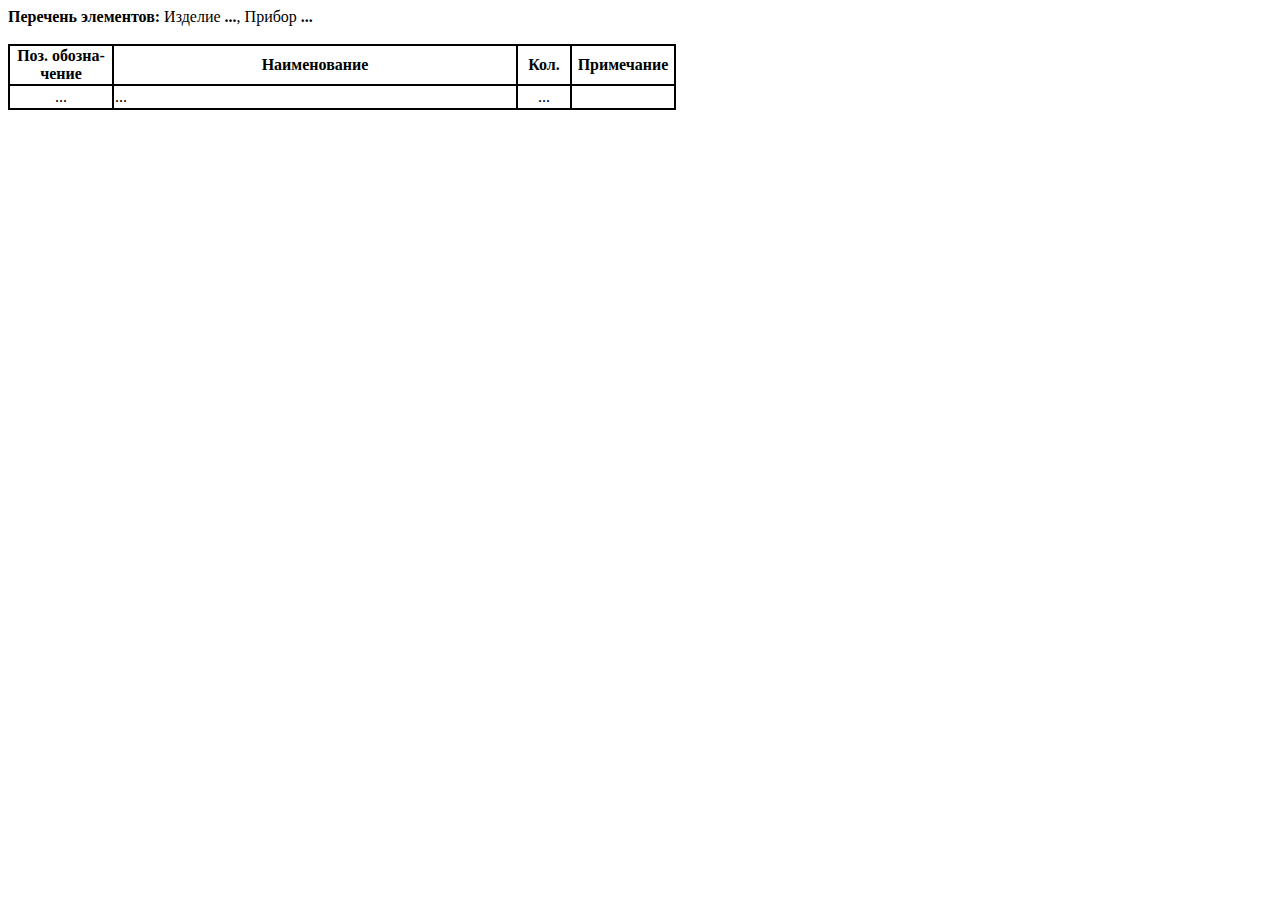
<file: src/main/resources/templates/output/orderList.html>
<!DOCTYPE HTML>
<html xmlns:th="http://www.thymeleaf.org">
   <head>
      <meta charset="UTF-8" />
      <title>Перечень элементов</title>
      <style>
         .center {
            text-align: center;
         }
         .dark {
            background-color: #d4c9c1;
         }
      </style>
   </head>
   <body>
      <b>Перечень элементов:</b> Изделие <b th:utext="${item}">...</b>, Прибор <b th:utext="${unit}">...</b> 
      <br/>
      <br/>
      <table border="0" cellspacing="2" bgcolor="#000000">
         <tr bgcolor="#FFFFFF">
            <th width = "100">Поз. обозна-<br/>чение</th>
            <th width = "400">Наименование</th>
            <th width = "50" >Кол.</th>
            <th width = "100">Примечание</th>
         </tr>
         <tr bgcolor="#FFFFFF" th:each ="row : ${rows}">
            <td align="center" height="20" th:utext="${row.refdes}">...</td>
            <td th:utext="${row.name}" th:class="${row.isCenter}? 'center' : ''">...</td>
            <td align="center" th:utext="${row.amount}">...</td>
            <td></td>
         </tr>
      </table>
   </body>
</html>
</file>
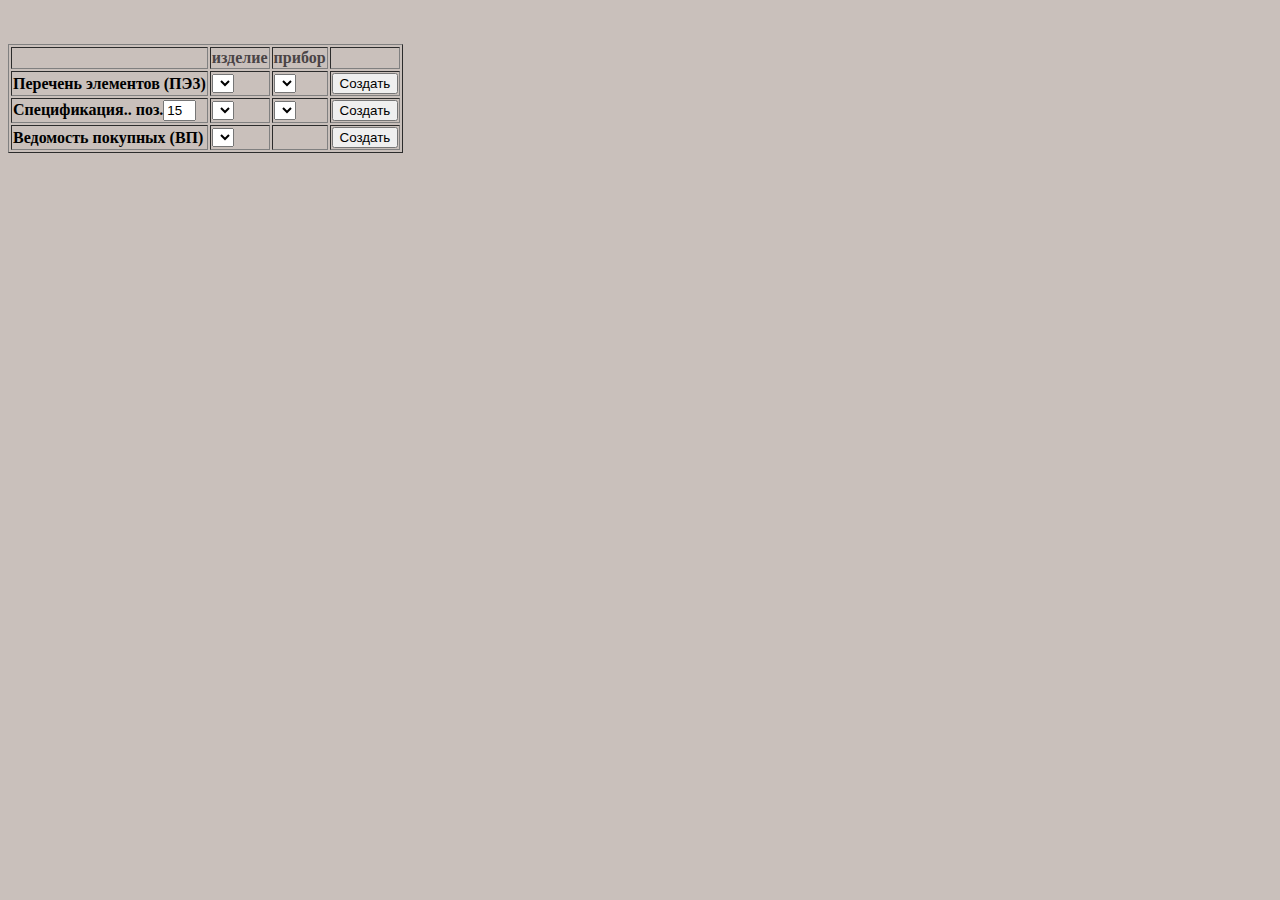
<file: src/main/resources/templates/output/searchList.html>
<!DOCTYPE HTML>
<html xmlns:th="http://www.thymeleaf.org">
   <head>
      <meta charset="UTF-8" />
      <title>Main page</title>
   </head>
   <body bgcolor="#c9c0bb">
      <br/>
      <br/>
      <table bgcolor = "#c9c0bb" border="1">
         <tr>
            <th></th>
            <th><font color="4a4446">изделие</font></th>
            <th><font color="4a4446">прибор</font></th>
            <th></th>
         </tr>
         <tr align = "left">
            <form name="f1" action="/componentList" method="get">
               <th>Перечень элементов (ПЭ3)</th>
               <th><select name="item">
                     <option th:each ="item : ${items}" th:value="${item}" th:text="${item}"></option>
                  </select></th>
               <th><select name="unit">
                     <option th:each ="unit : ${units}" th:value="${unit}" th:text="${unit}"></option>
                  </select></th>
               <th><input type="submit" value="Создать" /></th>
            </form>
         </tr>
         <tr align = "left">
            <form name="f2" action="/specification" method="get">
               <th>Спецификация.. поз.<input size="1" type="text" name="initpos" value="15" /></th>
               <th><select name="item">
                     <option th:each ="item : ${items}" th:value="${item}" th:text="${item}"></option>
                  </select></th>
               <th><select name="unit">
                     <option th:each ="unit : ${units}" th:value="${unit}" th:text="${unit}"></option>
                  </select></th>
               <th><input type="submit" value="Создать" /></th>
            </form>
         </tr>
         <tr align = "left">
            <form name="f3" action="/сomponentSheet" method="get">
               <th>Ведомость покупных (ВП)</th>
               <th><select name="item">
                     <option th:each ="item : ${items}" th:value="${item}" th:text="${item}"></option>
                  </select></th>
               <th></th>
               <th><input type="submit" value="Создать" /></th>
            </form>
         </tr>
      </table>
   </body>
</html>
</file>
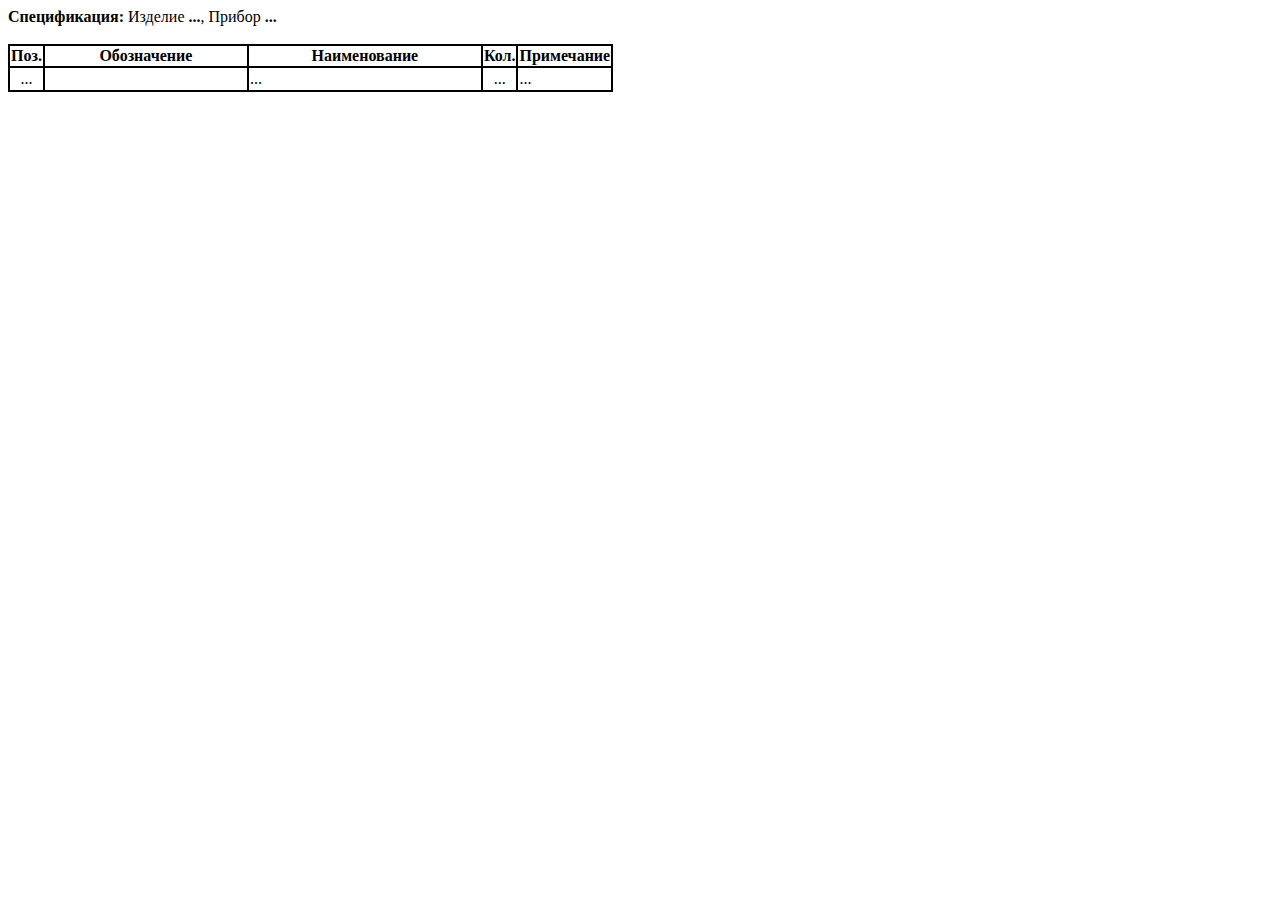
<file: src/main/resources/templates/output/documents/specification.html>
<!DOCTYPE HTML>
<html xmlns:th="http://www.thymeleaf.org">
   <head>
      <meta charset="UTF-8" />
      <title>Спецификация</title>
      <style>
         .newCategory {
            text-align: center;
            font-weight: bold;
         }
         .dark {
            background-color: #d4c9c1;
         }
      </style>
   </head>
   <body>
      <b>Спецификация:</b> Изделие <b th:utext="${item}">...</b>, Прибор <b th:utext="${unit}">...</b> 
      <br/>
      <br/>
      <table border="0" cellspacing="2" bgcolor="#000000">
         <tr bgcolor="#FFFFFF">
            <th width = "20" >Поз.</th>
            <th width = "200">Обозначение</th>
            <th width = "230">Наименование</th>
            <th width = "20" >Кол.</th>
            <th width = "80" >Примечание</th>
         </tr>
         <tr bgcolor="#FFFFFF" th:each ="row : ${rows}">
            <td height="20" align="center" th:utext="${row.pos}">...</td>
            <td></td>
            <td th:utext="${row.name}">...</td>
            <td align="center" th:utext="${row.amount}">...</td>
            <td th:utext="${row.note}">...</td>
         </tr>
      </table>
   </body>
</html>
</file>
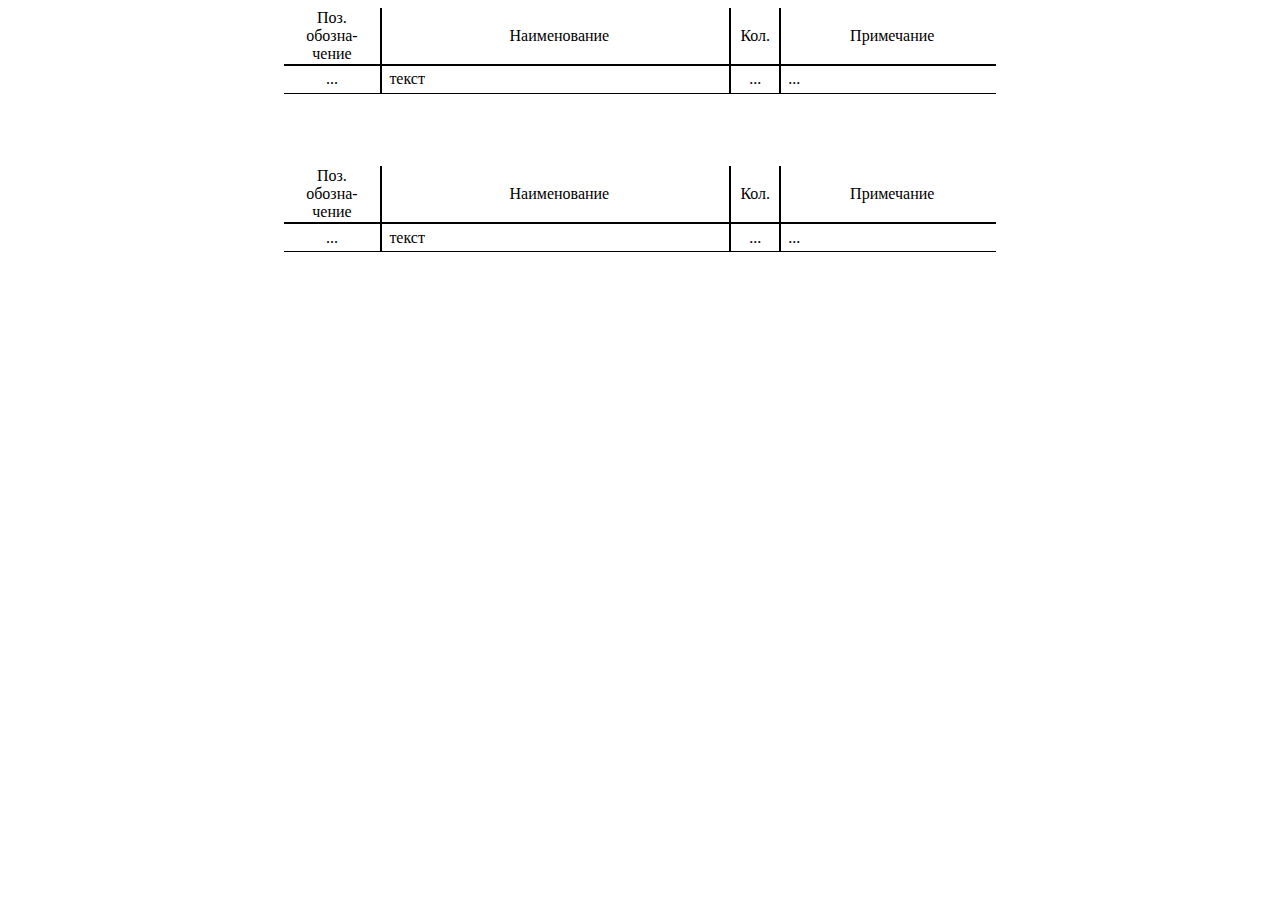
<file: src/main/resources/templates/output/documents/word-table.html>
<html>
   <head>
      <meta charset="utf-8">
      <style>
         table.tbl {
            width:518.35pt;
            border-collapse:collapse;
            table-layout: fixed;
         }

         tr.header {
            height:42.55pt;
            text-align:center;
         }

         td.colmn1h {
            width:72.4pt;
            border-top:none;
            border-left:none;
            border-bottom:solid black 1.5pt;
            border-right:solid windowtext 1.5pt;
            padding:0cm 0pt 0cm 0pt;
         }

         td.colmn2h {
            width:255.0pt;
            border-top:none;
            border-left:none;
            border-bottom:solid black 1.5pt;
            border-right:solid black 1.5pt;
            padding:0cm 0cm 0cm 5.4pt;
         }   

         td.colmn3h {
            width:35.05pt;
            border-top:none;
            border-left:none;
            border-bottom:solid black 1.5pt;
            border-right:solid black 1.5pt;
            padding:0cm 0.4pt 0cm 0.4pt;
         }

         td.colmn4h {
            width:155.9pt;
            border:none;
            border-bottom:solid black 1.5pt;
            padding:0cm 0.1pt 0cm 5.4pt;
         }

         tr.regular {
            height:21.75pt;
         }

         td.colmn1 {
            border-top:none;
            border-left:none;
            border-bottom:solid black 1.0pt;
            border-right:solid windowtext 1.5pt;
            padding:0cm 0pt 0cm 0pt;
            text-align:center;
         }

         td.colmn2 {
            border-top:none;
            border-left:none;
            border-bottom:solid black 1.0pt;
            border-right:solid black 1.5pt;
            padding:0cm 0pt 0cm 5.4pt;
            text-align:left;

         }

         td.colmn3 {
            border-top:none;
            border-left:none;
            border-bottom:solid black 1.0pt;
            border-right:solid black 1.5pt;
            padding:0cm 5.4pt 0cm 5.4pt;
            text-align:center;
         }

         td.colmn4 {
            border:none;
            border-bottom:solid black 1.0pt;
            padding:0cm 0pt 0cm 5.4pt;
         }

         .colr {
            color: blue;
         }

         .centr {
            text-align:center;
         }
      </style>
   </head>
   <body>
      <div align="center">
         <table class="tbl" border="0" cellspacing="0" cellpadding="0">
            <tr class="header">
               <td class="colmn1h">Поз.<br>обозна-<br>чение</td>
               <td class="colmn2h">Наименование</td>
               <td class="colmn3h">Кол.</td>
               <td class="colmn4h">Примечание</td>
            </tr>
            <tr class="regular" th:each ="row : ${cmpl.firstPage}">
               <td class="colmn1" th:utext="${row.refdes}">...</td>
               <td class="colmn2"> <p th:class="${row.centerName}? 'centr' : ''">
                                       <span th:utext="${row.name.name}" th:class="${row.name.extName}? 'colr' : ''">текст</span>
                                       <span th:utext="${row.name.type==null and row.refdes!=''}? '(Не найдено)' : ${row.name.type}" th:style="${row.name.type}==null? 'color: red' : '' "></span>
                                       <span th:utext="${row.name.spec}" th:class="${row.name.extSpec}? 'colr' : ''"></span>
                                    </p></td>
               <td class="colmn3" th:utext="${row.amount}">...</td>
               <td class="colmn4" th:utext="${row.note}" colspan="2">...</td>
            </tr>
         </table>
         <br/>
         <br/>
         <br/>
         <br/>
         <div th:each ="page : ${cmpl.pages}"> 
            <table class="tbl" border="0" cellspacing="0" cellpadding="0">
               <tr class="header">
                  <td class="colmn1h">Поз.<br>обозна-<br>чение</td>
                  <td class="colmn2h">Наименование</td>
                  <td class="colmn3h">Кол.</td>
                  <td class="colmn4h">Примечание</td>
               </tr>

               <tr class="regular" th:each ="row : ${page.rows}">
                  <td class="colmn1" th:utext="${row.refdes}">...</td>
                  <td class="colmn2"> <p th:class="${row.centerName}? 'centr' : ''">
                                          <span th:utext="${row.name.name}" th:class="${row.name.extName}? 'colr' : ''">текст</span>
                                          <span th:utext="${row.name.type==null and row.refdes!=''}? '(Не найдено)' : ${row.name.type}" th:style="${row.name.type}==null? 'color: red' : '' "></span>
                                          <span th:utext="${row.name.spec}" th:class="${row.name.extSpec}? 'colr' : ''"></span>
                                       </p></td>
                  <td class="colmn3" th:utext="${row.amount}">...</td>
                  <td class="colmn4" th:utext="${row.note}" colspan="2">...</td>
               </tr>
            </table>
            <br/>
            <br/>
            <br/>
            <br/>
         </div>
      </div>
   </body>
</html>
</file>
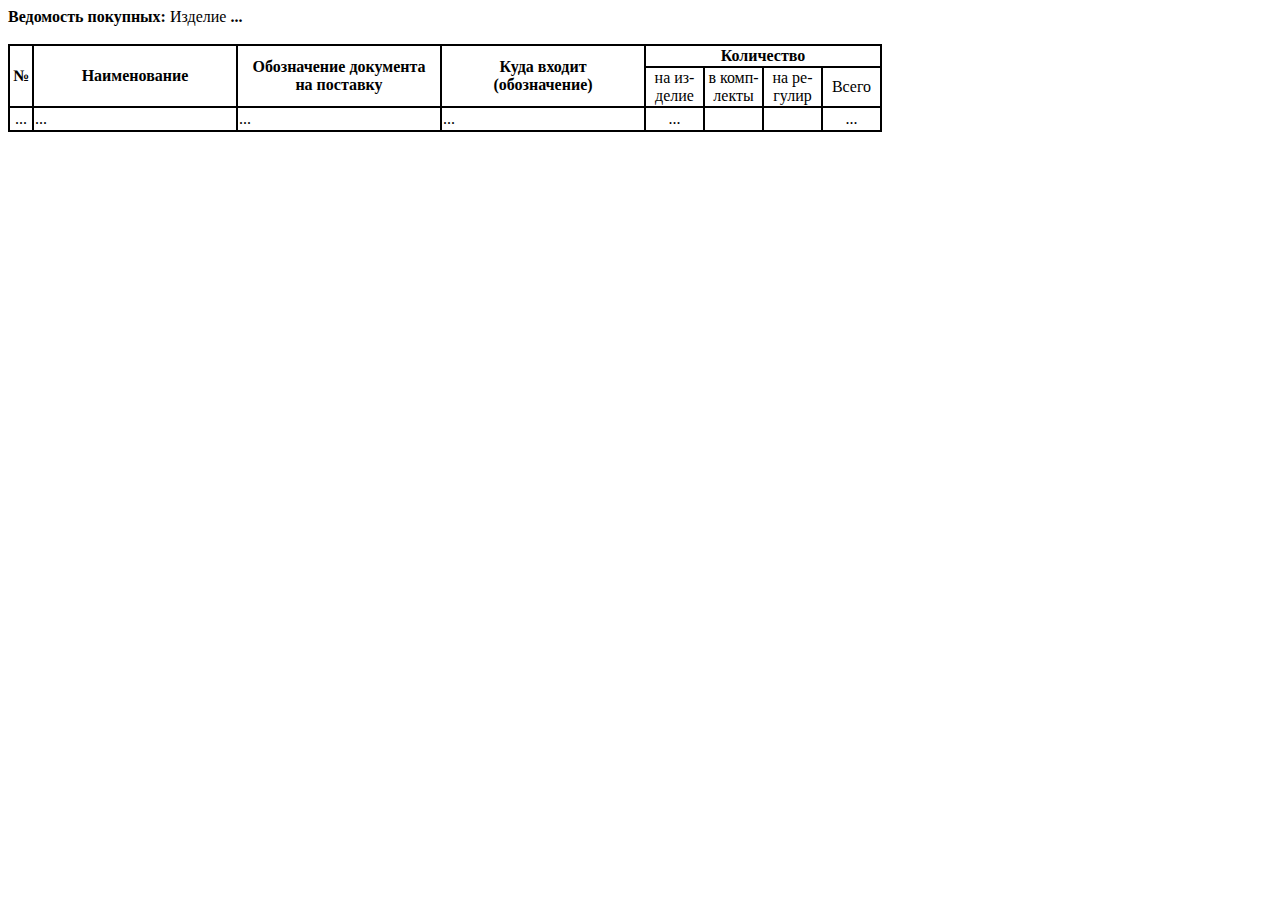
<file: src/main/resources/templates/output/documents/сomponentSheet.html>
<!DOCTYPE HTML>
<html xmlns:th="http://www.thymeleaf.org">
   <head>
      <meta charset="UTF-8" />
      <title>Ведомость покупных</title>
      <style>
         .newCategory {
            text-align: center;
            font-weight: bold;
         }
         .dark {
            background-color: #d4c9c1;
         }
      </style>
   </head>
   <body>
      <b>Ведомость покупных:</b> Изделие <b th:utext="${item}">...</b>
      <br/>
      <br/>
      <table border="0" cellspacing="2" bgcolor="#000000">
         <tr bgcolor="#FFFFFF">
            <th width = "20" rowspan = "2">№</th>
            <th width = "200" rowspan = "2">Наименование</th>
            <th width = "200" rowspan = "2">Обозначение документа<br/>на поставку</th>
            <th width = "200" rowspan = "2">Куда входит <br/>(обозначение)</th>
            <th width = "220" colspan = "4">Количество</th>
         </tr>
         <tr bgcolor="#FFFFFF">
            <td width = "55" align="center">на из-<br/>делие</td>
            <td width = "55" align="center">в комп-<br/>лекты</td>
            <td width = "55" align="center">на ре-<br/>гулир</td>
            <td width = "55" align="center">Всего</td>
         </tr>
         <tr th:class="${row.isDark}? 'dark' : ''" bgcolor="#FFFFFF" th:each ="row : ${rows}">
            <td height="20" align="center" th:utext="${row.rnum}">...</td>
            <td th:utext="${row.name}" th:class="${row.isNewCategory}? 'newCategory' : ''">...</td>
            <td th:utext="${row.spec}">...</td>
            <td height="20" th:utext="${row.unit}">...</td>
            <td height="20" align="center" th:utext="${row.amount1}">...</td>
            <td></td>
            <td></td>
            <td align="center" th:utext="${row.amount2}" th:style="${row.bold2}? 'font-weight:bold' : ''">...</td>
         </tr>
      </table>
   </body>
</html>
</file>
